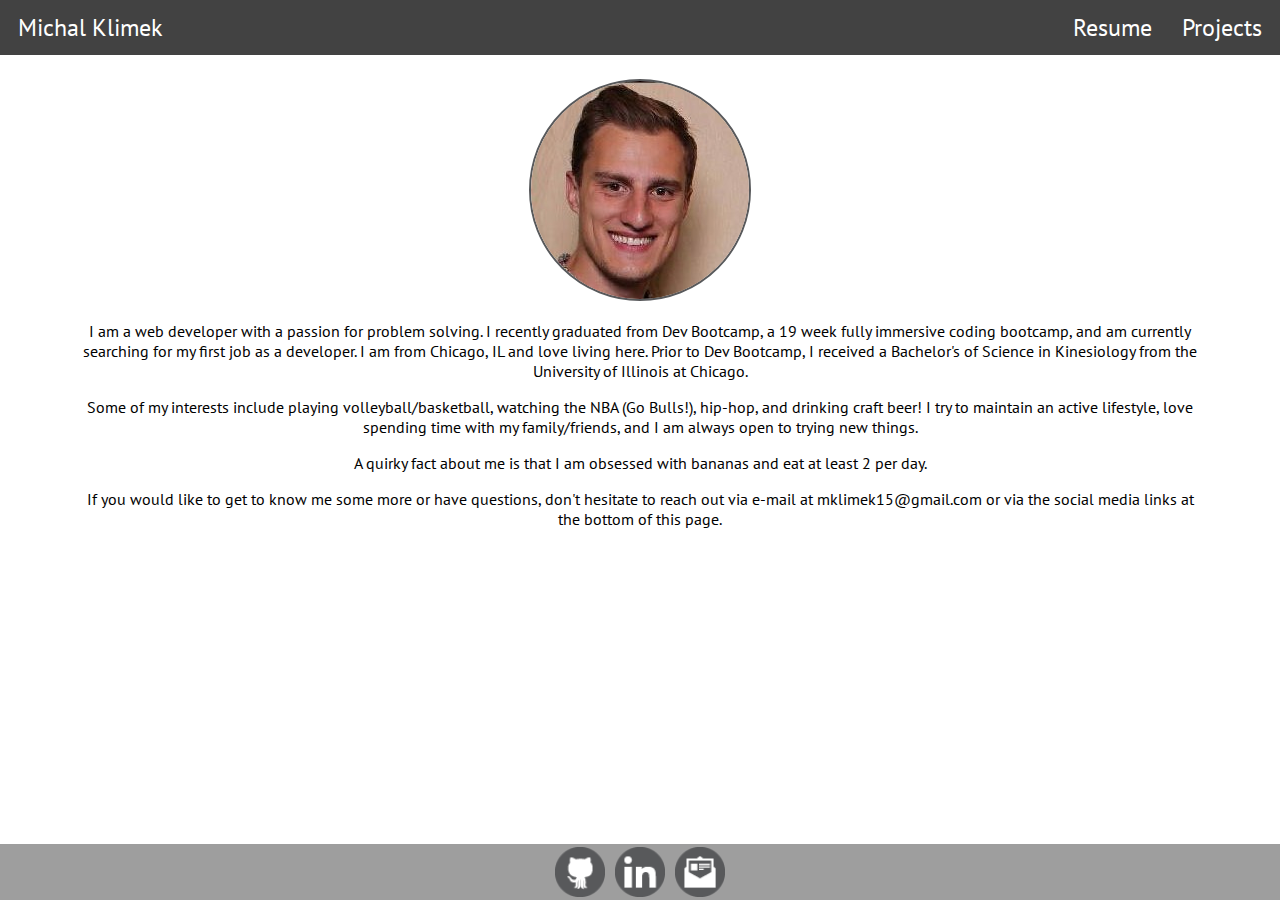
<file: index.html>
<!DOCTYPE html>
<html>
  <head>
    <title>Michal Klimek | Home</title>
    <meta charset="UTF-8">
    <meta name="viewport" content="width=device-width, initial-scale=1.0">
    <link rel="stylesheet" type="text/css" href="stylesheets/default.css">
    <link href="http://fonts.googleapis.com/css?family=PT+Sans:400,400italic,700|Abril+Fatface" rel="stylesheet" type="text/css">
  </head>
  <body>
    <header>
      <nav>
        <ul>
          <li><a href="http://klimekm.github.io/"> Michal Klimek </a></li>
          <li><a href="http://klimekm.github.io/projects/index.html"> Projects</a></li>
          <li><a href="https://resume.creddle.io/resume/tk0073vq7l"> Resume</a></li>
        </ul>
      </nav>
    </header>
    <main>
      <img id="my-pic" src="imgs/website-pic.jpg" alt="My photo" />
      <p>I am a web developer with a passion for problem solving. I recently graduated from Dev Bootcamp, a 19 week fully immersive coding bootcamp, and am currently searching for my first job as a developer. I am from Chicago, IL and love living here. Prior to Dev Bootcamp, I received a Bachelor's of Science in Kinesiology from the University of Illinois at Chicago.</p>
      <p>Some of my interests include playing volleyball/basketball, watching the NBA (Go Bulls!), hip-hop, and drinking craft beer! I try to maintain an active lifestyle, love spending time with my family/friends, and I am always open to trying new things.</p>
      <p>A quirky fact about me is that I am obsessed with bananas and eat at least 2 per day.</p>
      <p>If you would like to get to know me some more or have questions, don't hesitate to reach out via e-mail at mklimek15@gmail.com or via the social media links at the bottom of this page.</p>
    </main>
    <footer>
      <a href="https://www.github.com/KlimekM"><img class="resize" src="imgs/github2-dreamstale35.png" alt="Github Logo" /></a>
      <a href="https://www.linkedin.com/in/klimekm"><img class="resize" src="imgs/linkedin-dreamstale45.png" alt="Linkedin Logo" /></a>
      <a href="mailto:mklimek15@gmail.com"><img class="resize" src="imgs/mail-dreamstale47.png" alt="Mail Logo" /></a>
    </footer>
  </body>
</html>
</file>
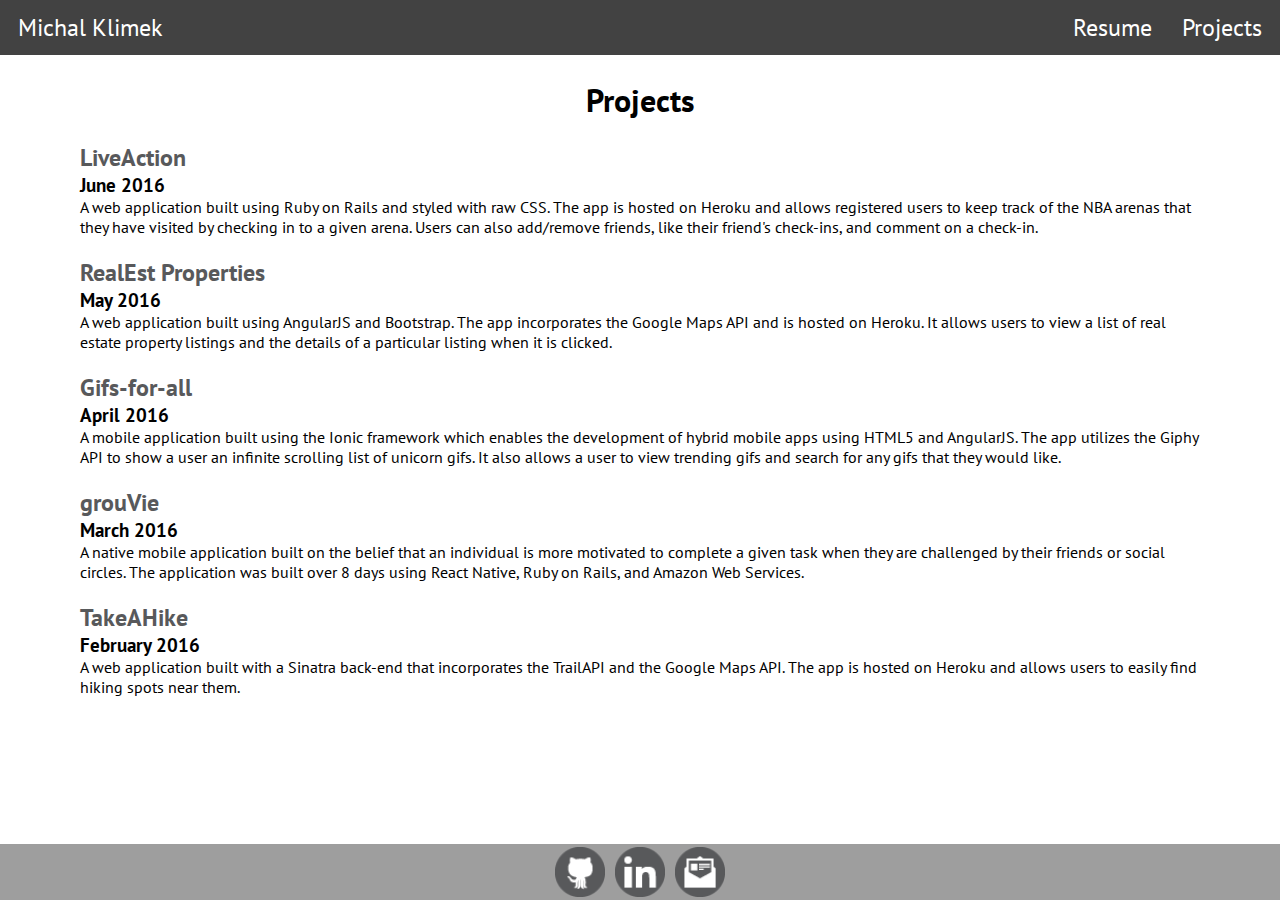
<file: projects/index.html>
<!DOCTYPE html>
<html>
  <head>
    <title>Michal Klimek | Projects</title>
    <meta charset="UTF-8">
    <meta name="viewport" content="width=device-width, initial-scale=1.0">
    <link rel="stylesheet" type="text/css" href="../stylesheets/default.css">
    <link rel="stylesheet" type="text/css" href="../stylesheets/projects.css">
    <link href="http://fonts.googleapis.com/css?family=PT+Sans:400,400italic,700|Abril+Fatface" rel="stylesheet" type="text/css">
  </head>
  <body>
    <header>
      <nav>
        <ul>
          <li><a href="http://klimekm.github.io/"> Michal Klimek </a></li>
          <li><a href="http://klimekm.github.io/projects/index.html"> Projects</a></li>
          <li><a href="https://resume.creddle.io/resume/tk0073vq7l"> Resume</a></li>
        </ul>
      </nav>
    </header>
    <main>
      <h1>Projects</h1>
      <h2 class="project-name"><a href="http://liveaction.herokuapp.com/">LiveAction</a></h2>
      <h3 class="project-date">June 2016</h3>
      <p class="project-desc">A web application built using Ruby on Rails and styled with raw CSS. The app is hosted on Heroku and allows registered users to keep track of the NBA arenas that they have visited by checking in to a given arena. Users can also add/remove friends, like their friend's check-ins, and comment on a check-in.</p>
      <h2 class="project-name"><a href="http://realestproperties.herokuapp.com/">RealEst Properties</a></h2>
      <h3 class="project-date">May 2016</h3>
      <p class="project-desc">A web application built using AngularJS and Bootstrap. The app incorporates the Google Maps API and is hosted on Heroku. It allows users to view a list of real estate property listings and the details of a particular listing when it is clicked.</p>
      <h2 class="project-name"><a href="https://github.com/KlimekM/gifs-for-all">Gifs-for-all</a></h2>
      <h3 class="project-date">April 2016</h3>
      <p class="project-desc">A mobile application built using the Ionic framework which enables the development of hybrid mobile apps using HTML5 and AngularJS. The app utilizes the Giphy API to show a user an infinite scrolling list of unicorn gifs. It also allows a user to view trending gifs and search for any gifs that they would like.</p>
      <h2 class="project-name"><a href="https://github.com/msosland/grouVie-react">grouVie</a></h2>
      <h3 class="project-date">March 2016</h3>
      <p class="project-desc">A native mobile application built on the belief that an individual is more motivated to complete a given task when they are challenged by their friends or social circles. The application was built over 8 days using React Native, Ruby on Rails, and Amazon Web Services.</p>
      <h2 class="project-name"><a href="http://gotakeahike.herokuapp.com">TakeAHike</a></h2>
      <h3 class="project-date">February 2016</h3>
      <p class="project-desc">A web application built with a Sinatra back-end that incorporates the TrailAPI and the Google Maps API. The app is hosted on Heroku and allows users to easily find hiking spots near them.</p>
    </main>
    <footer>
      <a href="https://www.github.com/KlimekM"><img class="resize" src="../imgs/github2-dreamstale35.png" alt="Github Logo" /></a>
      <a href="https://www.linkedin.com/in/klimekm"><img class="resize" src="../imgs/linkedin-dreamstale45.png" alt="Linkedin Logo" /></a>
      <a href="mailto:mklimek15@gmail.com"><img class="resize" src="../imgs/mail-dreamstale47.png" alt="Mail Logo" /></a>
    </footer>
  </body>
</html>
</file>
<file: stylesheets/default.css>
html {
  font-family: "PT Sans", Helvetica, Arial, sans-serif;
}

body {
  margin: 0px;
}

nav {
  background-color: #424242;
}

nav ul {
  list-style-type: none;
  margin: 0;
  padding: 0;
  overflow: hidden;
}

nav li:first-child {
  float: left;
  font-size: 1.5em;
  padding: .5em .5em .5em .75em;
}

nav li {
  float: right;
  font-size: 1.5em;
  padding: .5em .75em .5em .5em;
}

nav a {
  color: white;
  text-decoration: none;
  display: block;
}

nav a:hover {
  background-color: #58595b;
}

main {
  text-align: center;
  margin: 1.5em 5em 5em;
}

#my-pic {
  border-radius: 50%;
  border: 2px solid #58595b;
}

footer {
  background-color: #9e9e9e;
  width: 100%;
  bottom: 0;
  position: fixed;
  clear: both;
  text-align: center;
}

.resize {
  height: 50px;
  width: 50px;
  vertical-align: middle;
  margin: 0;
  padding: .2em;
}

footer p {
  float: left;
  padding-left: .5em;
}

@media only screen and (max-width: 500px) {
  nav li {
    padding: .5em;
  }
}
</file>
<file: stylesheets/projects.css>
.project-name {
  text-align: left;
  margin-bottom: 0;
}

.project-name a {
  text-decoration: none;
  color: #58595b;
}

.project-name a:hover {
  background-color: #58595b;
  color: white;
}

.project-date {
  text-align: left;
  margin-bottom: 0;
  margin-top: 0;
}

.project-desc {
  margin-top: 0;
  text-align: left;
}
</file>
